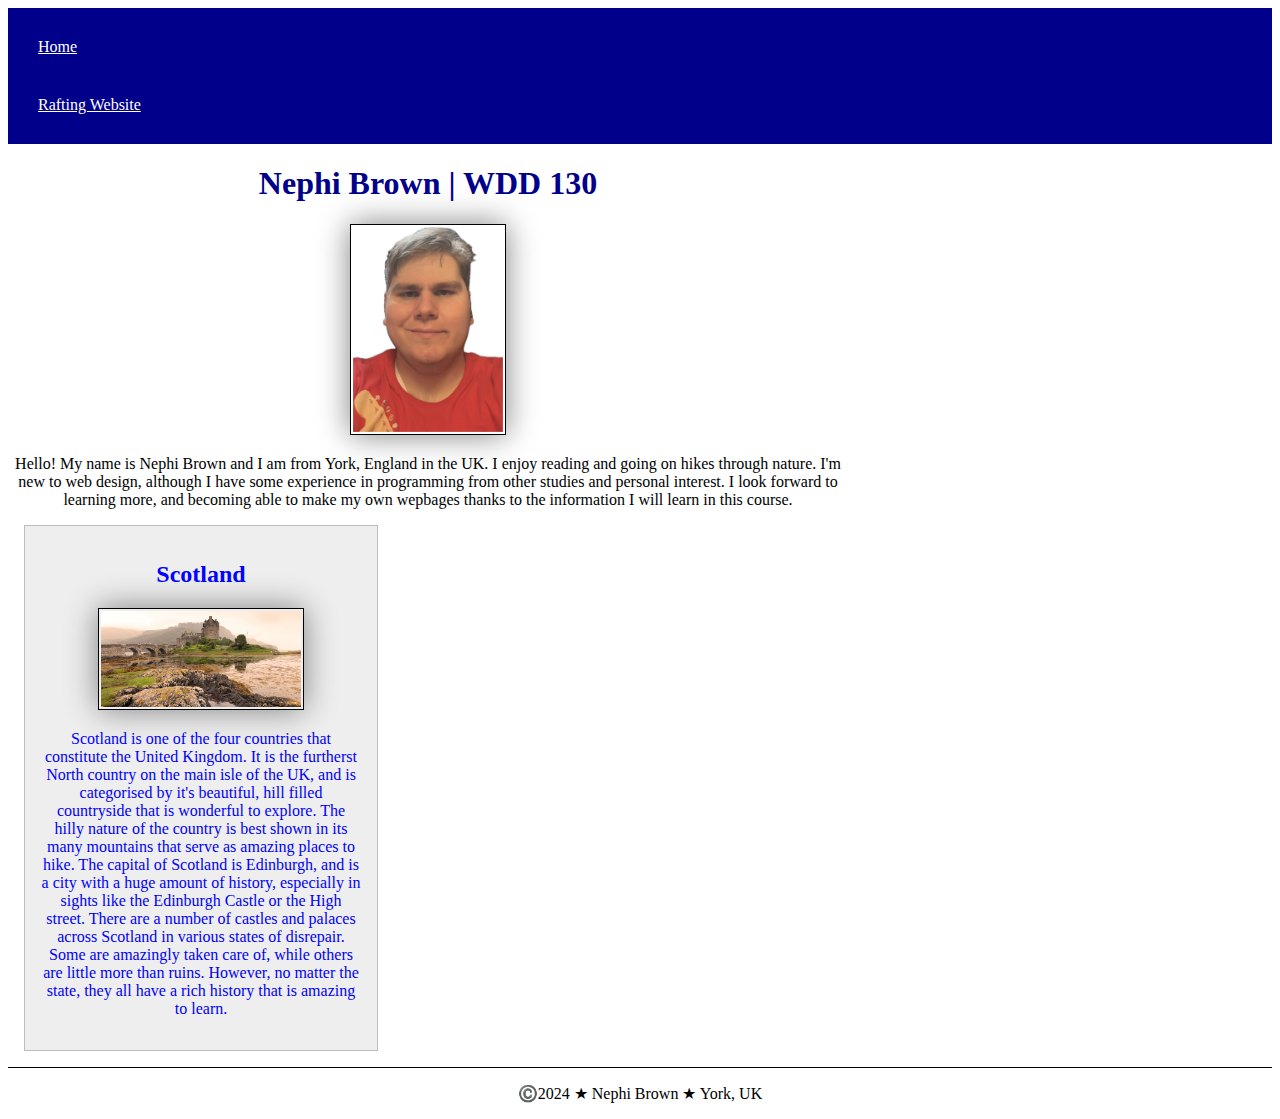
<file: index.html>
<!DOCTYPE html>
<html lang="en-US">
    <head>
        <meta charset="utf-8">
        <meta name="viewport" content="width=device-width,initial-scale=1.0">
        <title>Nephi Brown | WDD 130</title>
        <meta name="description" content="Nephi Brown, Web Design, Course Homepage">
        <meta name="author" content="Nephi Brown">
        <link rel="stylesheet" href="styles/styles.css">
    </head>
    <body>
        <header>
            <nav>
                <a href="#">Home</a>
                <a href="wwr/">Rafting Website</a>
            </nav>
        </header>
        <main>
            <h1>Nephi Brown | WDD 130</h1>
            <img src="images/profile.webp" alt="Hello, my name is Nephi Brown" width="200">
            <p>Hello! My name is Nephi Brown and I am from York, England in the UK. I enjoy reading and going on hikes through nature. I'm new to web design, although I have some experience in programming from other studies and personal interest. I look forward to learning more, and becoming able to make my own wepbages thanks to the information I will learn in this course.</p>
            <aside>
                <h2>Scotland</h2>
                <img src="images/scotland.jpg" alt="Scottish Landscape">
                <p>Scotland is one of the four countries that constitute the United Kingdom. It is the furtherst North country on the main isle of the UK, and is categorised by it's beautiful, hill filled countryside that is wonderful to explore. The hilly nature of the country is best shown in its many mountains that serve as amazing places to hike. The capital of Scotland is Edinburgh, and is a city with a huge amount of history, especially in sights like the Edinburgh Castle or the High street. There are a number of castles and palaces across Scotland in various states of disrepair. Some are amazingly taken care of, while others are little more than ruins. However, no matter the state, they all have a rich history that is amazing to learn.</p>
            </aside>
        </main>
        <footer>
            <p>©️2024 ★ Nephi Brown ★ York, UK</p>
        </footer>
    </body>
</html>
</file>
<file: styles/styles.css>
nav 
{
  background-color: darkblue;
  padding: 10px;
}
nav a 
{
    color: white;
    display: block;
    padding: 20px;
}
h1 
{
    color: darkblue;
}
main img 
{
    width: 150px;
    height: auto;
    border: 1px solid black;
    padding: 2px;
    box-shadow: 0 0 30px gray;
}
p 
{
    padding: 10px;
}
main 
{
  max-width: 840px;
  text-align: center;
}
aside 
{
  width: 20rem;
  margin: 1rem;
  border: 1px solid rgba(0, 0, 0, 0.2); /* 1️⃣ */
  padding: 1rem;
  background-color: #eee;
  color: #00f;
}
aside img 
{
  width: 200px;
  height: auto;
}
p { padding: 0;}
footer 
{
  margin-top: 15px;
  border-top: 1px solid #000;
  text-align: center;
}
</file>
